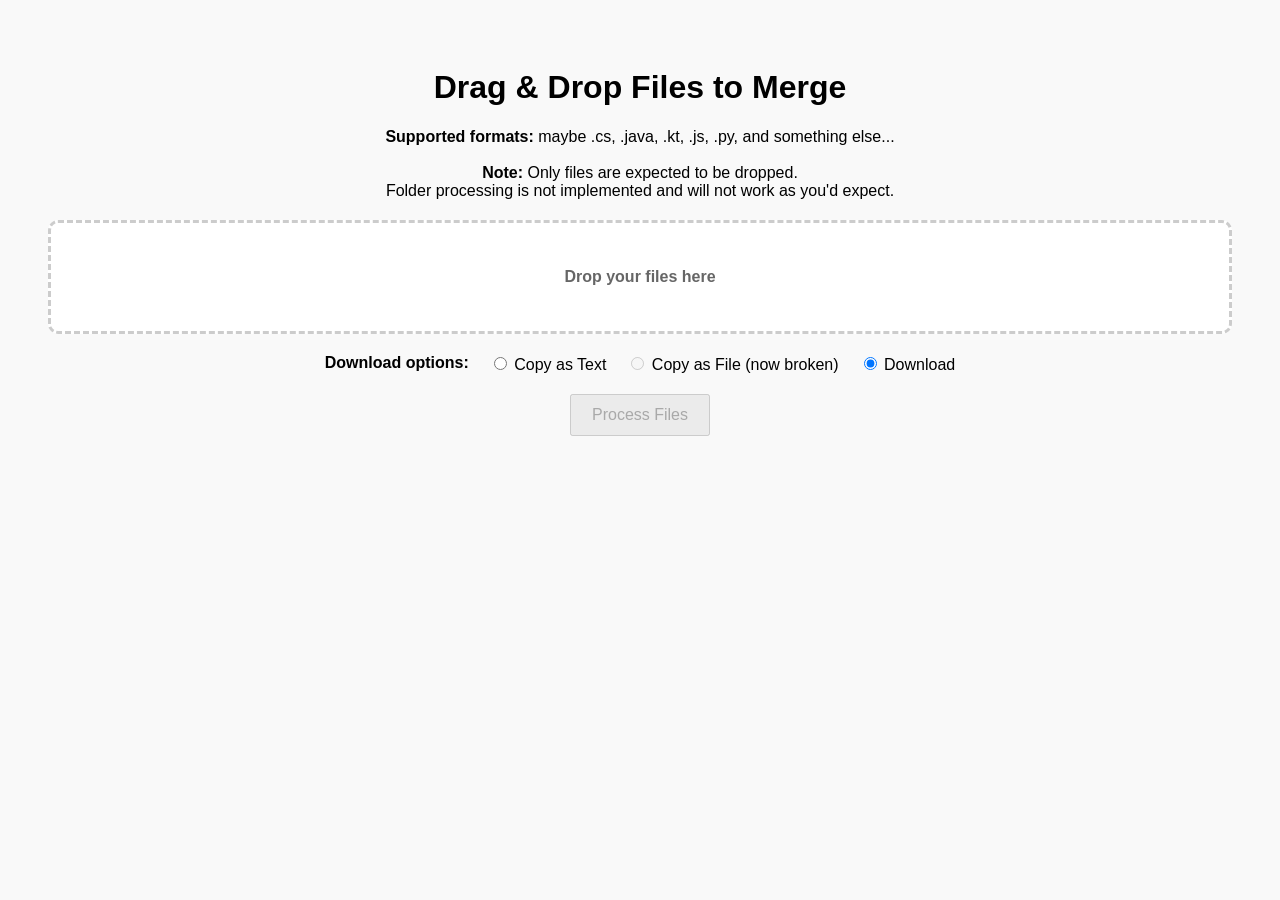
<file: prompt/index.html>
<!DOCTYPE html>
<html lang="en">
<head>
  <meta charset="UTF-8">
  <title>Merge Files for LLM Prompt</title>
  <style>
    body {
      font-family: Comic Sans MS, Arial, sans-serif;
      padding: 40px;
      background-color: #f9f9f9;
      text-align: center;
    }
    #drop-zone {
      border: 3px dashed #ccc;
      padding: 10px;
      margin-top: 20px;
      color: #666;
      border-radius: 10px;
      background-color: #fff;
    }
    #drop-zone.hover {
      border-color: #333;
      background-color: #f0f0f0;
    }
	#file-list {
      border: 3px solid #ccc;
      padding: 20px;
      margin-top: 20px;
      border-radius: 10px;
      text-align: left;
      max-height: 300px;
      overflow: auto;
    }
	.label {
	  margin: 35px 0px;
	}
    .options {
      margin-top: 20px;
      display: flex;
      justify-content: center;
      gap: 20px;
      flex-wrap: wrap;
    }
    button {
      margin-top: 20px;
      padding: 10px 20px;
      font-size: 16px;
    }
    label {
      font-size: 16px;
    }
  </style>
</head>
<body>

<h1>Drag & Drop Files to Merge</h1>
<span>
	<strong>Supported formats:</strong> maybe .cs, .java, .kt, .js, .py, and something else...
	<br>
	<br>
	<strong>Note:</strong> Only files are expected to be dropped.
	<br>
	Folder processing is not implemented and will not work as you'd expect.
</span>
<div id="drop-zone">
	<div class="label"><strong>Drop your files here</strong></div>
	<div id="file-list" hidden></div>
</div>

<div class="options">
  <span style="font-weight:bold">Download options:</span>
  <label><input type="radio" name="action" value="copy-text"> Copy as Text</label>
  <label><input type="radio" name="action" value="copy-file" disabled> Copy as File (now broken)</label>
  <label><input type="radio" name="action" value="download" checked> Download</label>
</div>

<button id="process-btn" disabled>Process Files</button>

<script>
  const dropZone = document.getElementById('drop-zone');
  const processBtn = document.getElementById('process-btn');
  const fileList = document.getElementById('file-list');
  
  let allText = '';
  let fileNames = [];

  dropZone.addEventListener('dragover', (e) => {
    e.preventDefault();
    dropZone.classList.add('hover');
  });

  dropZone.addEventListener('dragleave', () => {
    dropZone.classList.remove('hover');
  });

  dropZone.addEventListener('drop', (e) => {
    e.preventDefault();
    dropZone.classList.remove('hover');
    const files = e.dataTransfer.files;
    processBtn.disabled = true; // Reset button state on new drop
	fileList.hidden = true;
    handleFiles(files);
  });

  function handleFiles(files) {
    if (!files.length) return;
    
    fileList.innerHTML = "<strong>Files dropped:</strong><ul>";

    fileNames = Array.from(files).map(f => f.name);

    const readerPromises = Array.from(files).map(file => {
      return new Promise((resolve, reject) => {
        const reader = new FileReader();
        reader.onload = (event) => {
          resolve({
            name: file.name,
            content: event.target.result
          });
        };
        reader.onerror = () => reject(file.name);
        reader.readAsText(file);
      });
    });

    Promise.all(readerPromises)
      .then(results => {
        allText = results.map(result => {
          return `--- ${result.name} ---\n${result.content}\n`;
        }).join('\n');
        fileList.innerHTML += "</ul>";
        processBtn.disabled = false; // Enable button after files are processed
		fileList.hidden = false;
      })
      .catch(err => {
        alert("Error reading one or more files.");
        console.error(err);
      });
    
    Array.from(files).forEach(file => {
      fileList.innerHTML += `<li>${file.name}</li>`;
    });
  }

  processBtn.addEventListener('click', async () => {
    const selectedAction = document.querySelector('input[name="action"]:checked').value;

    if (selectedAction === 'copy-text') {
      await navigator.clipboard.writeText(allText);
      alert('Merged content copied to clipboard as text!');
    }
	else if (selectedAction === 'copy-file') {
      const blob = new Blob([allText], { type: 'text/plain' });
      const data = [new ClipboardItem({ [blob.type]: blob })];
      await navigator.clipboard.write(data);
      alert('Merged file copied to clipboard as a file!');
    }
	else if (selectedAction === 'download') {
      const blob = new Blob([allText], { type: 'text/plain' });
      const url = URL.createObjectURL(blob);
      const a = document.createElement('a');
      a.href = url;
      a.download = `merged_files_${Date.now()}.txt`;
      a.click();
      URL.revokeObjectURL(url);
    }
  });
</script>

</body>
</html>
</file>
